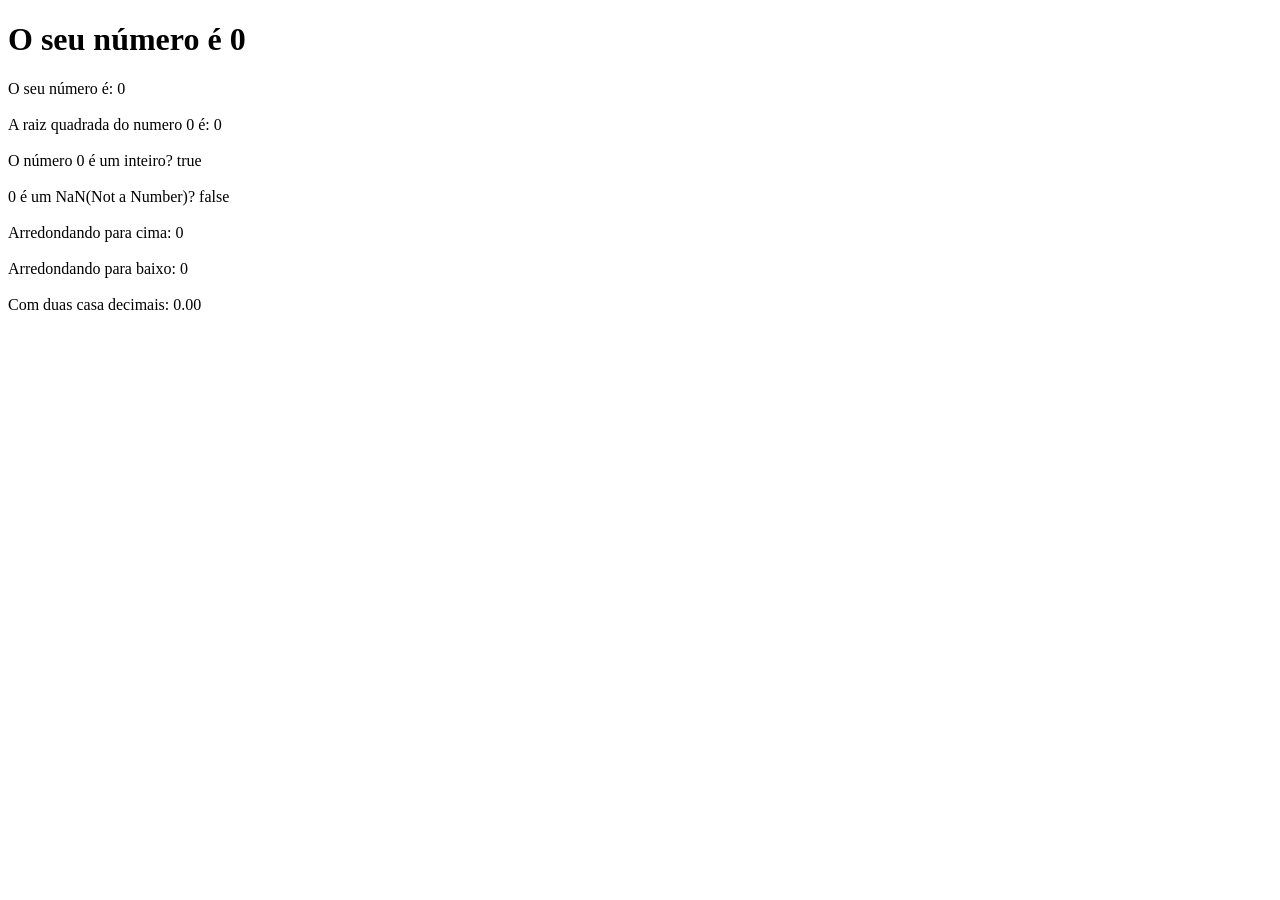
<file: ConceitosBasicos/numbers/ExNum.html>
<!DOCTYPE html>
<html lang="pt-BR">
<head>
    <meta charset="UTF-8">
    <meta name="viewport" content="width=device-width, initial-scale=1.0">
    <title>Exercicio com números</title>
</head>

<body>
<h1>O seu número é <span id="numero-titulo">0</span></h1>
<div id="texto"></div>
<script src="numbers.js"></script>
</body>
</html>
</file>
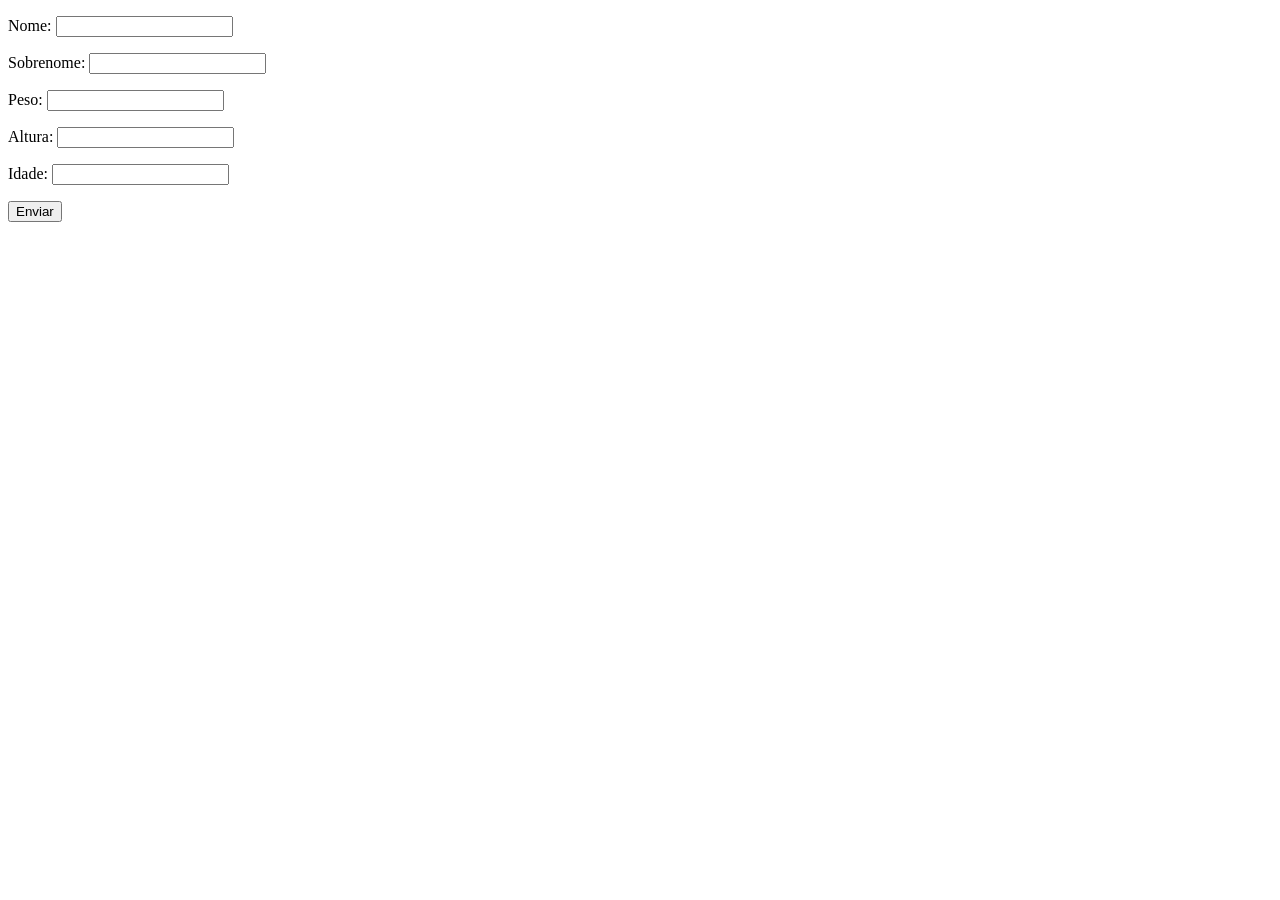
<file: ConceitosBasicos/Projeto/projeto.html>
<!DOCTYPE html>
<html lang="pt-br">
<head>
    <meta charset="UTF-8">
    <meta name="viewport" content="width=device-width, initial-scale=1.0">
    <title>Exercício</title>
</head>
<body>
<form class="form" action="" method="get" >
<p>Nome: <input type="text" class="nome"></p>
<p>Sobrenome: <input type="text" class="sobrenome"></p>
<p>Peso: <input type="text" class="peso"></p>
<p>Altura: <input type="text" class="altura"></p>
<p>Idade: <input type="text" class="idade"></p>

<button>Enviar</button>
</form>

<div class="resultado">

</div>

    <script src="src/script.js"></script>
</body>
</html>
</file>
